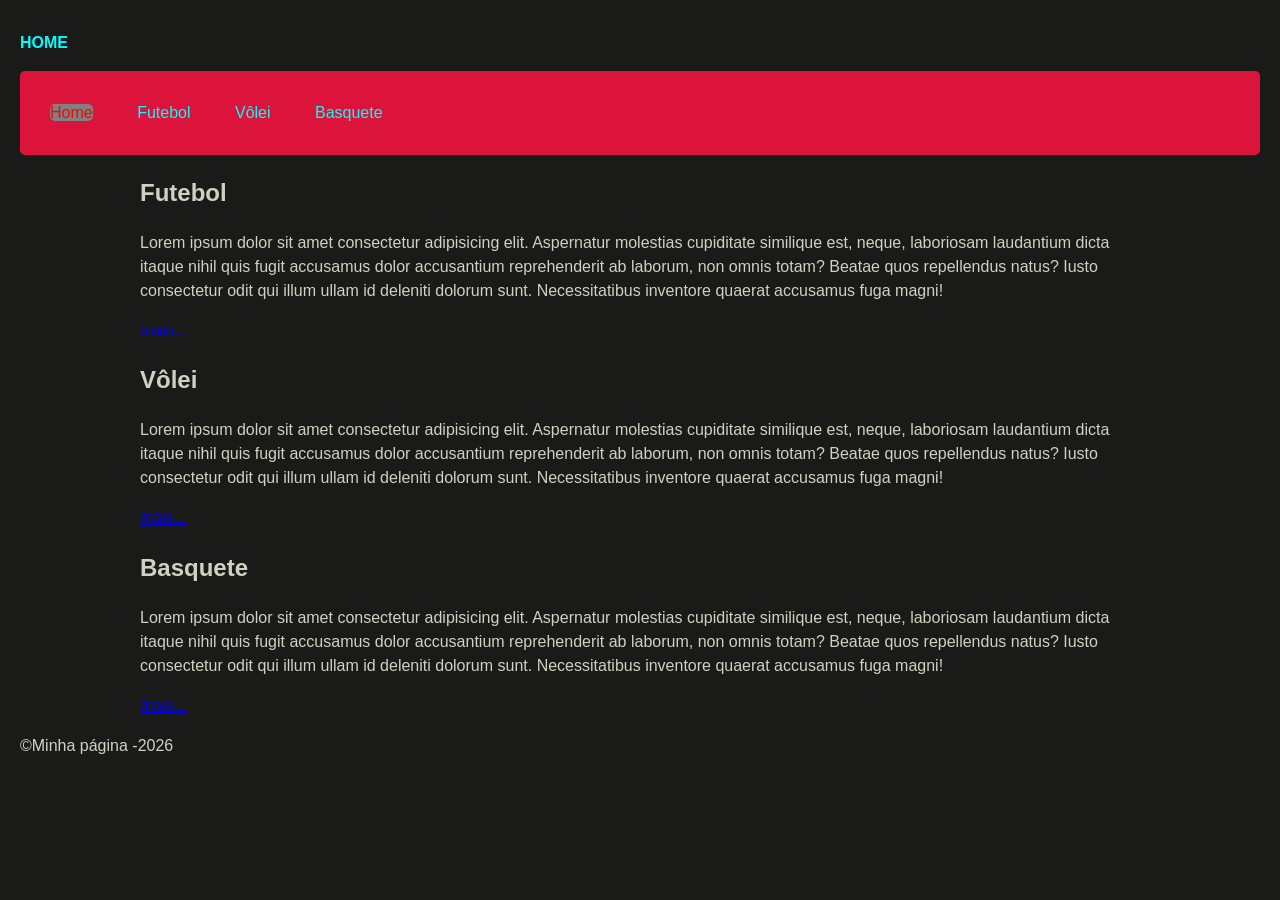
<file: index.html>
<!doctype html>
<html lang="pt=br">

  <head>

    <meta charset="UTF-8" />
    <meta name="viewport" content="width=device-width, initial-scale=1.0" />
    <title>Página Principal</title>

  </head>
  
  <link rel="icon" href="./img/favicon.png">
  <link rel="stylesheet" href="./css/style.css">

  <body>

    <header>
      <h1 class="nav-link">HOME</h1>
      <nav>
        <ul id="menu">
          <li><a id="active-link" class="nav-link" href="#"> Home </a></li>
          <li><a class="nav-link" href="./paginas/futebol/futebol.html"> Futebol </a></li>
          <li><a class="nav-link" href="./paginas/volei/volei.html"> Vôlei </a></li>
          <li><a class="nav-link" href="./paginas/basquete/basquete.html">Basquete</a></li>
        </ul>
      </nav>
    </header>

    <main>

      <section>
        <h2>Futebol</h2>
        <p>
          Lorem ipsum dolor sit amet consectetur adipisicing elit. Aspernatur
          molestias cupiditate similique est, neque, laboriosam laudantium dicta
          itaque nihil quis fugit accusamus dolor accusantium reprehenderit ab
          laborum, non omnis totam? Beatae quos repellendus natus? Iusto
          consectetur odit qui illum ullam id deleniti dolorum sunt.
          Necessitatibus inventore quaerat accusamus fuga magni!
        </p>
        <a href="./paginas/futebol/futebol.html">mais...</a>
      </section>

      <section>
        <h2>Vôlei</h2>
        <p>
          Lorem ipsum dolor sit amet consectetur adipisicing elit. Aspernatur
          molestias cupiditate similique est, neque, laboriosam laudantium dicta
          itaque nihil quis fugit accusamus dolor accusantium reprehenderit ab
          laborum, non omnis totam? Beatae quos repellendus natus? Iusto
          consectetur odit qui illum ullam id deleniti dolorum sunt.
          Necessitatibus inventore quaerat accusamus fuga magni!
        </p>
        <a href="./paginas/volei/volei.html">mais...</a>
      </section>

      <section>
        <h2>Basquete</h2>
        <p>
          Lorem ipsum dolor sit amet consectetur adipisicing elit. Aspernatur
          molestias cupiditate similique est, neque, laboriosam laudantium dicta
          itaque nihil quis fugit accusamus dolor accusantium reprehenderit ab
          laborum, non omnis totam? Beatae quos repellendus natus? Iusto
          consectetur odit qui illum ullam id deleniti dolorum sunt.
          Necessitatibus inventore quaerat accusamus fuga magni!
        </p>
        <a href="./paginas/basquete/basquete.html">mais...</a>
      </section>

    </main>
    <footer>

      <p>&copy;Minha página -2026</p>

    </footer>
  </body>

</html>
</file>
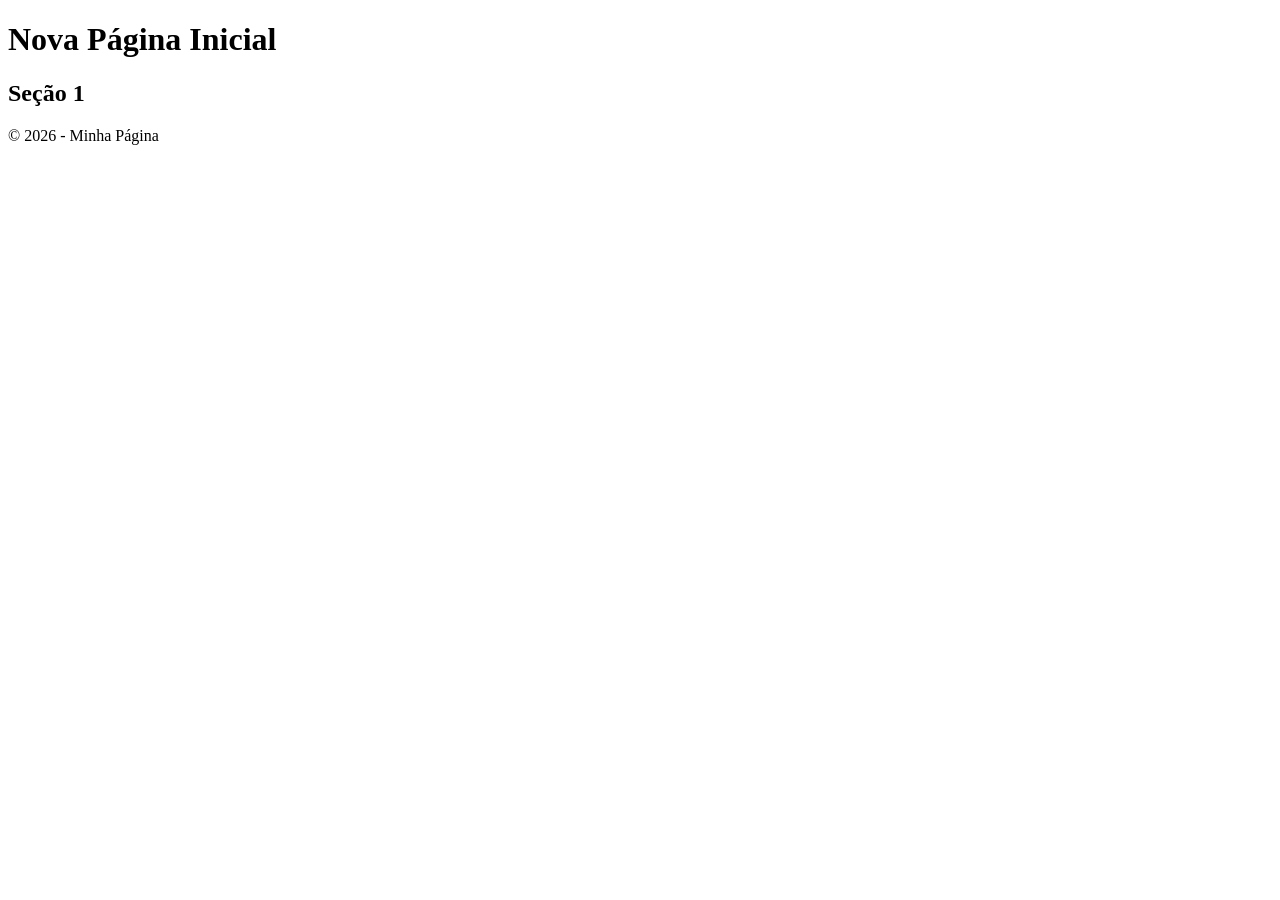
<file: pagina1.html>
<!DOCTYPE html>
<!-- 
 O Doctype é o DTD, Documment Type Definition, que é responsável por informar o navegador da
versão do HTMl que está sendo carregado.
 -->
<html lang="pt-br">

   <head>
       <meta charset="UTF-8">
       <title>Primeira Página</title>  
   </head>

   <body>
       <header>
	   <h1>Nova Página Inicial</h1>
       </header>
       <main>
           <section>
               <h2>Seção 1</h2>
           </section>
       </main>	
       <footer>
           <p>&copy; 2026 - Minha Página</p>
       </footer>
   </body>
</html>
</file>
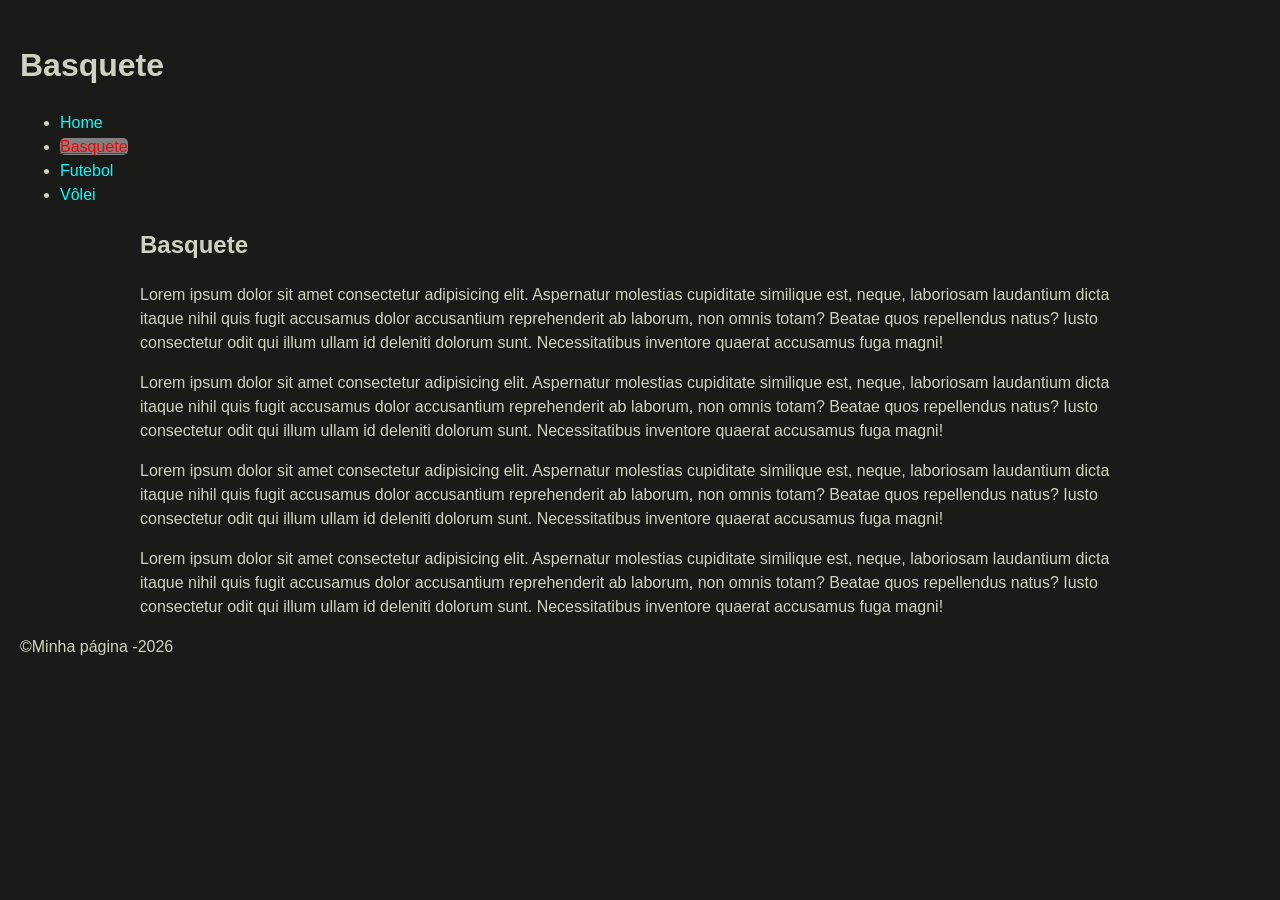
<file: paginas/basquete/basquete.html>
<!doctype html>
<html lang="pt=br">

  <head>
    <meta charset="UTF-8" />
    <meta name="viewport" content="width=device-width, initial-scale=1.0" />
    <title>Basquete</title>
    <link rel="icon" href="../../img/favicon.png">
    <link rel="stylesheet" href="../../css/style.css">
  </head>

  <body>
    <header>
      <h1>Basquete</h1>
      <nav>
        <ul>
          <li><a class="nav-link" href="../../index.html"> Home </a></li>
          <li><a id="active-link" class href="#">Basquete</a></li>
          <li><a class="nav-link" href="../futebol/futebol.html"> Futebol </a></li>
          <li><a class="nav-link" href="../volei/volei.html"> Vôlei </a></li>
        </ul>
      </nav>
    </header>

    <main>
      <section>
        <h2>Basquete</h2>
        <p>
          Lorem ipsum dolor sit amet consectetur adipisicing elit. Aspernatur
          molestias cupiditate similique est, neque, laboriosam laudantium dicta
          itaque nihil quis fugit accusamus dolor accusantium reprehenderit ab
          laborum, non omnis totam? Beatae quos repellendus natus? Iusto
          consectetur odit qui illum ullam id deleniti dolorum sunt.
          Necessitatibus inventore quaerat accusamus fuga magni!
        </p>
        <p>
          Lorem ipsum dolor sit amet consectetur adipisicing elit. Aspernatur
          molestias cupiditate similique est, neque, laboriosam laudantium dicta
          itaque nihil quis fugit accusamus dolor accusantium reprehenderit ab
          laborum, non omnis totam? Beatae quos repellendus natus? Iusto
          consectetur odit qui illum ullam id deleniti dolorum sunt.
          Necessitatibus inventore quaerat accusamus fuga magni!
        </p>
        <p>
          Lorem ipsum dolor sit amet consectetur adipisicing elit. Aspernatur
          molestias cupiditate similique est, neque, laboriosam laudantium dicta
          itaque nihil quis fugit accusamus dolor accusantium reprehenderit ab
          laborum, non omnis totam? Beatae quos repellendus natus? Iusto
          consectetur odit qui illum ullam id deleniti dolorum sunt.
          Necessitatibus inventore quaerat accusamus fuga magni!
        </p>
        <p>
          Lorem ipsum dolor sit amet consectetur adipisicing elit. Aspernatur
          molestias cupiditate similique est, neque, laboriosam laudantium dicta
          itaque nihil quis fugit accusamus dolor accusantium reprehenderit ab
          laborum, non omnis totam? Beatae quos repellendus natus? Iusto
          consectetur odit qui illum ullam id deleniti dolorum sunt.
          Necessitatibus inventore quaerat accusamus fuga magni!
        </p>
      </section>
    </main>

    <footer>
      <p>&copy;Minha página -2026</p>
    </footer>

  </body>
  
</html>
</file>
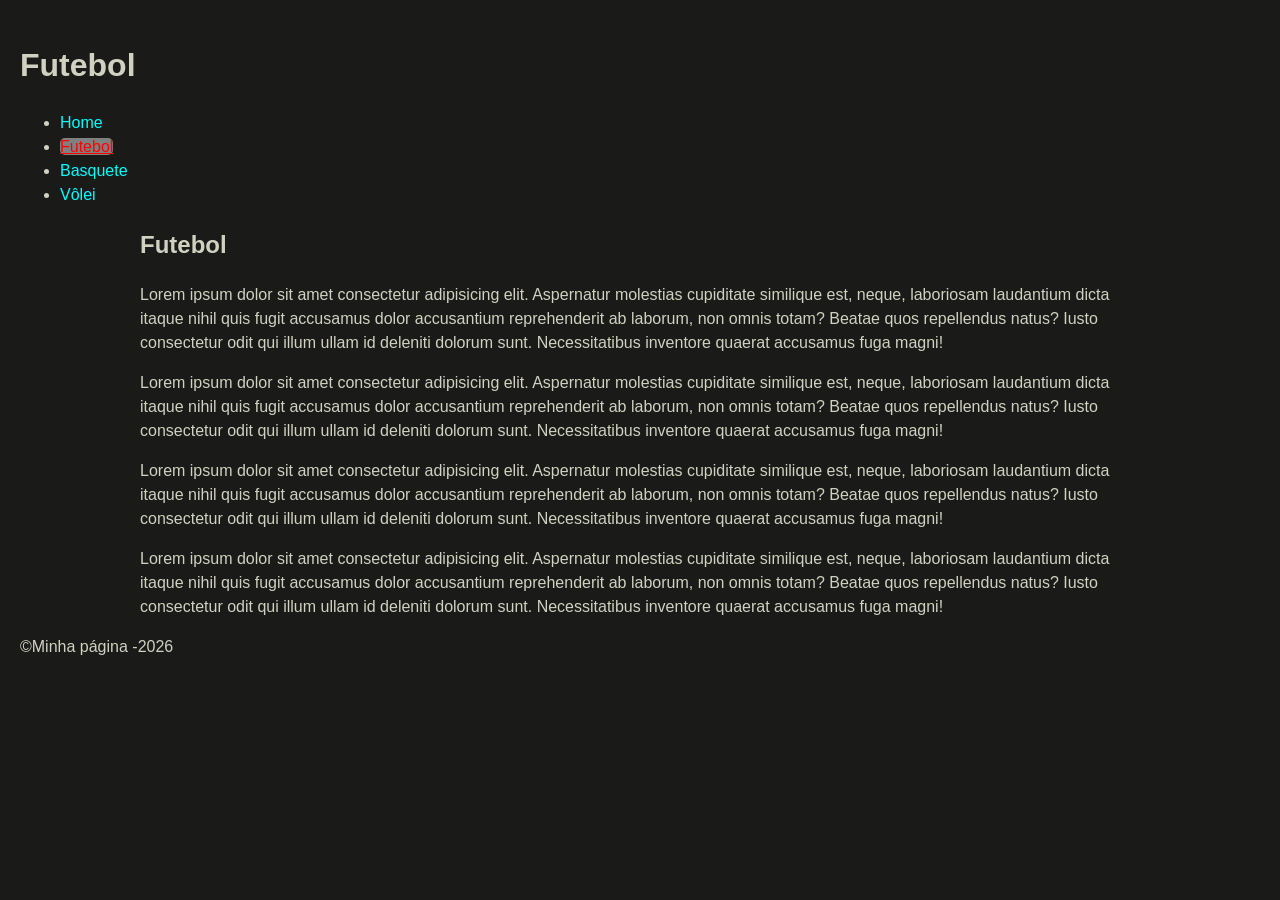
<file: paginas/futebol/futebol.html>
<!doctype html>
<html lang="pt=br">
  
  <head>
    <meta charset="UTF-8" />
    <meta name="viewport" content="width=device-width, initial-scale=1.0" />
    <title>Futebol</title>
    <link rel="icon" href="../../img/favicon.png">
    <link rel="stylesheet" href="../../css/style.css">
  </head>

  <body>
    <header>
      <h1>Futebol</h1>
      <nav>
        <ul>
          <li><a class="nav-link" href="../../index.html"> Home </a></li>
          <li><a id="active-link" class href="#"> Futebol </a></li>
          <li><a class="nav-link" href="../basquete/basquete.html">Basquete</a></li>
          <li><a class="nav-link" href="../volei/volei.html"> Vôlei </a></li>
        </ul>
      </nav>
    </header>

    <main>
      <section>
        <h2>Futebol</h2>
        <p>
          Lorem ipsum dolor sit amet consectetur adipisicing elit. Aspernatur
          molestias cupiditate similique est, neque, laboriosam laudantium dicta
          itaque nihil quis fugit accusamus dolor accusantium reprehenderit ab
          laborum, non omnis totam? Beatae quos repellendus natus? Iusto
          consectetur odit qui illum ullam id deleniti dolorum sunt.
          Necessitatibus inventore quaerat accusamus fuga magni!
        </p>
        <p>
          Lorem ipsum dolor sit amet consectetur adipisicing elit. Aspernatur
          molestias cupiditate similique est, neque, laboriosam laudantium dicta
          itaque nihil quis fugit accusamus dolor accusantium reprehenderit ab
          laborum, non omnis totam? Beatae quos repellendus natus? Iusto
          consectetur odit qui illum ullam id deleniti dolorum sunt.
          Necessitatibus inventore quaerat accusamus fuga magni!
        </p>
        <p>
          Lorem ipsum dolor sit amet consectetur adipisicing elit. Aspernatur
          molestias cupiditate similique est, neque, laboriosam laudantium dicta
          itaque nihil quis fugit accusamus dolor accusantium reprehenderit ab
          laborum, non omnis totam? Beatae quos repellendus natus? Iusto
          consectetur odit qui illum ullam id deleniti dolorum sunt.
          Necessitatibus inventore quaerat accusamus fuga magni!
        </p>
        <p>
          Lorem ipsum dolor sit amet consectetur adipisicing elit. Aspernatur
          molestias cupiditate similique est, neque, laboriosam laudantium dicta
          itaque nihil quis fugit accusamus dolor accusantium reprehenderit ab
          laborum, non omnis totam? Beatae quos repellendus natus? Iusto
          consectetur odit qui illum ullam id deleniti dolorum sunt.
          Necessitatibus inventore quaerat accusamus fuga magni!
        </p>
      </section>
    </main>

    <footer>
      <p>&copy;Minha página -2026</p>
    </footer>

  </body>

</html>
</file>
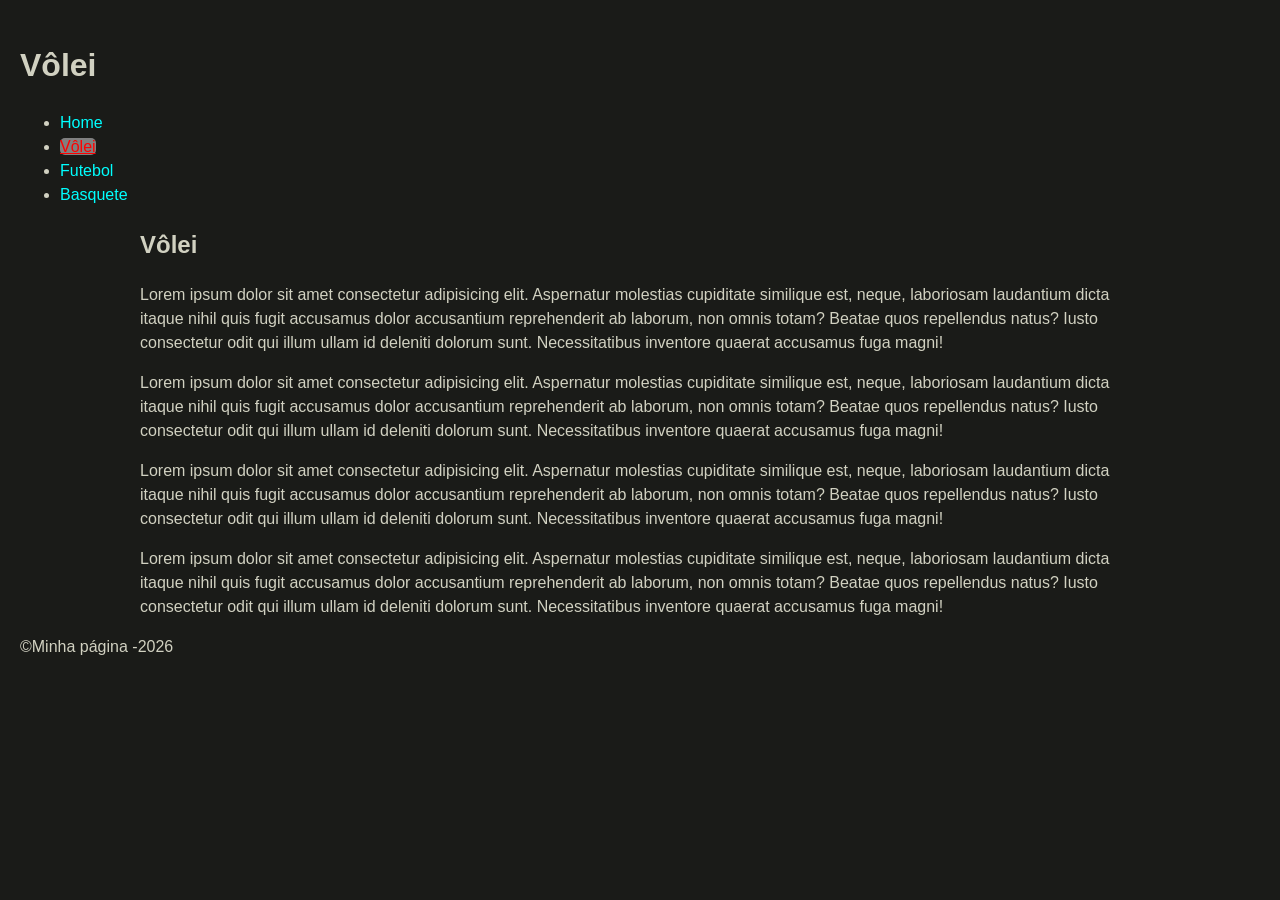
<file: paginas/volei/volei.html>
<!doctype html>
<html lang="pt=br">

  <head>
    <meta charset="UTF-8" />
    <meta name="viewport" content="width=device-width, initial-scale=1.0" />
    <title>Vôlei</title>
    <link rel="icon" href="../../img/favicon.png">
    <link rel="stylesheet" href="../../css/style.css">
  </head>
  <body>

    <header>
      <h1>Vôlei</h1>
      <nav>
        <ul>
          <li><a class="nav-link" href="../../index.html"> Home </a></li>
          <li><a id="active-link" class href="#"> Vôlei </a></li>
          <li><a class="nav-link" href="../futebol/futebol.html"> Futebol </a></li>
          <li><a class="nav-link" href="../basquete/basquete.html">Basquete</a></li>
        </ul>
      </nav>
    </header>

    <main>
      <section>
        <h2>Vôlei</h2>
        <p>
          Lorem ipsum dolor sit amet consectetur adipisicing elit. Aspernatur
          molestias cupiditate similique est, neque, laboriosam laudantium dicta
          itaque nihil quis fugit accusamus dolor accusantium reprehenderit ab
          laborum, non omnis totam? Beatae quos repellendus natus? Iusto
          consectetur odit qui illum ullam id deleniti dolorum sunt.
          Necessitatibus inventore quaerat accusamus fuga magni!
        </p>
        <p>
          Lorem ipsum dolor sit amet consectetur adipisicing elit. Aspernatur
          molestias cupiditate similique est, neque, laboriosam laudantium dicta
          itaque nihil quis fugit accusamus dolor accusantium reprehenderit ab
          laborum, non omnis totam? Beatae quos repellendus natus? Iusto
          consectetur odit qui illum ullam id deleniti dolorum sunt.
          Necessitatibus inventore quaerat accusamus fuga magni!
        </p>
        <p>
          Lorem ipsum dolor sit amet consectetur adipisicing elit. Aspernatur
          molestias cupiditate similique est, neque, laboriosam laudantium dicta
          itaque nihil quis fugit accusamus dolor accusantium reprehenderit ab
          laborum, non omnis totam? Beatae quos repellendus natus? Iusto
          consectetur odit qui illum ullam id deleniti dolorum sunt.
          Necessitatibus inventore quaerat accusamus fuga magni!
        </p>
        <p>
          Lorem ipsum dolor sit amet consectetur adipisicing elit. Aspernatur
          molestias cupiditate similique est, neque, laboriosam laudantium dicta
          itaque nihil quis fugit accusamus dolor accusantium reprehenderit ab
          laborum, non omnis totam? Beatae quos repellendus natus? Iusto
          consectetur odit qui illum ullam id deleniti dolorum sunt.
          Necessitatibus inventore quaerat accusamus fuga magni!
        </p>
      </section>
    </main>

    <footer>
      <p>&copy;Minha página -2026</p>
    </footer>
    
  </body>

</html>
</file>
<file: css/style.css>
body{
    background-color: #1a1b18;
    color: #d1d1c1;
    font-family: 'Segoe UI', Tahoma, Geneva, Verdana, sans-serif;
    line-height: 1.5;
    margin: 0;
    padding: 20px;
}

.nav-link{
    color: aqua;
    font-size: 16px;
    text-decoration: none;
}

a.nav-link{
    text-decoration: none;
}

#active-link{
    color: red;
    background-color: grey;
    border-radius: 5px;
}

#menu{
    background-color: crimson;
    border-radius: 5px;
    list-style: none;
    padding: 10px;
}

#menu li{
    display: inline-block;
    margin: 20px;
}

main{
        max-width: 1000px;
        margin: 0 auto;
}
</file>
